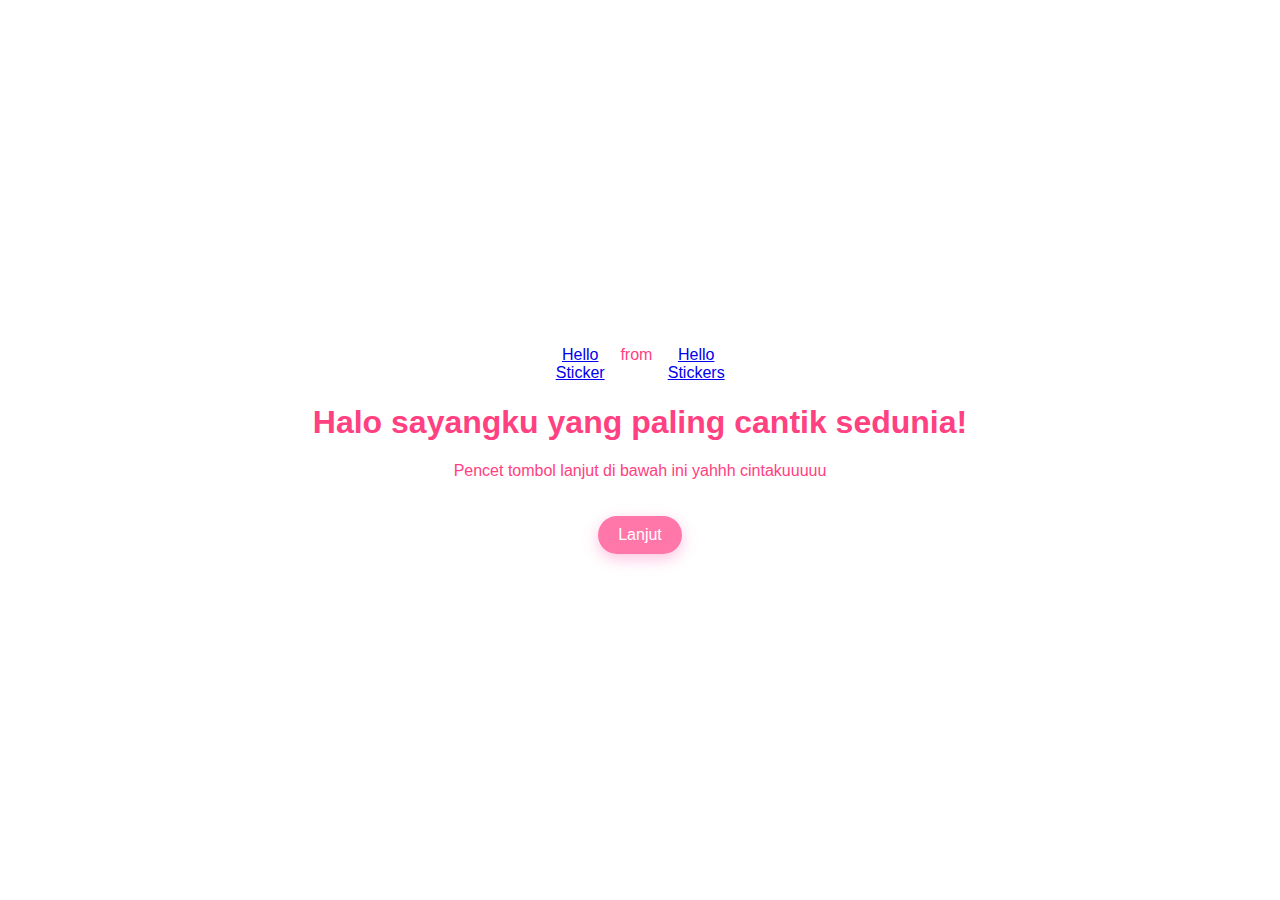
<file: index.html>
<!DOCTYPE html>
<html lang="en">
<head>
    <meta charset="UTF-8">
    <meta name="viewport" content="width=device-width, initial-scale=1.0">
    <title>Ulang Tahun</title>
    <link rel="stylesheet" href="style.css">
</head>
<body>
    <div class="container">
        <!-- Tambahkan kode Tenor GIF di sini -->
        <div class="tenor-gif-embed" data-postid="24408873" data-share-method="host" data-aspect-ratio="0.940625" data-width="50%">
            <a href="https://tenor.com/view/hello-gif-24408873">Hello Sticker</a> from 
            <a href="https://tenor.com/search/hello-stickers">Hello Stickers</a>
        </div>
        <script type="text/javascript" async src="https://tenor.com/embed.js"></script>

        <h1>Halo sayangku yang paling cantik sedunia!</h1>
        <p>Pencet tombol lanjut di bawah ini yahhh cintakuuuuu</p>
        <button onclick="window.location.href='ucapan.html'">Lanjut</button>
    </div>
</body>
</html>
</file>
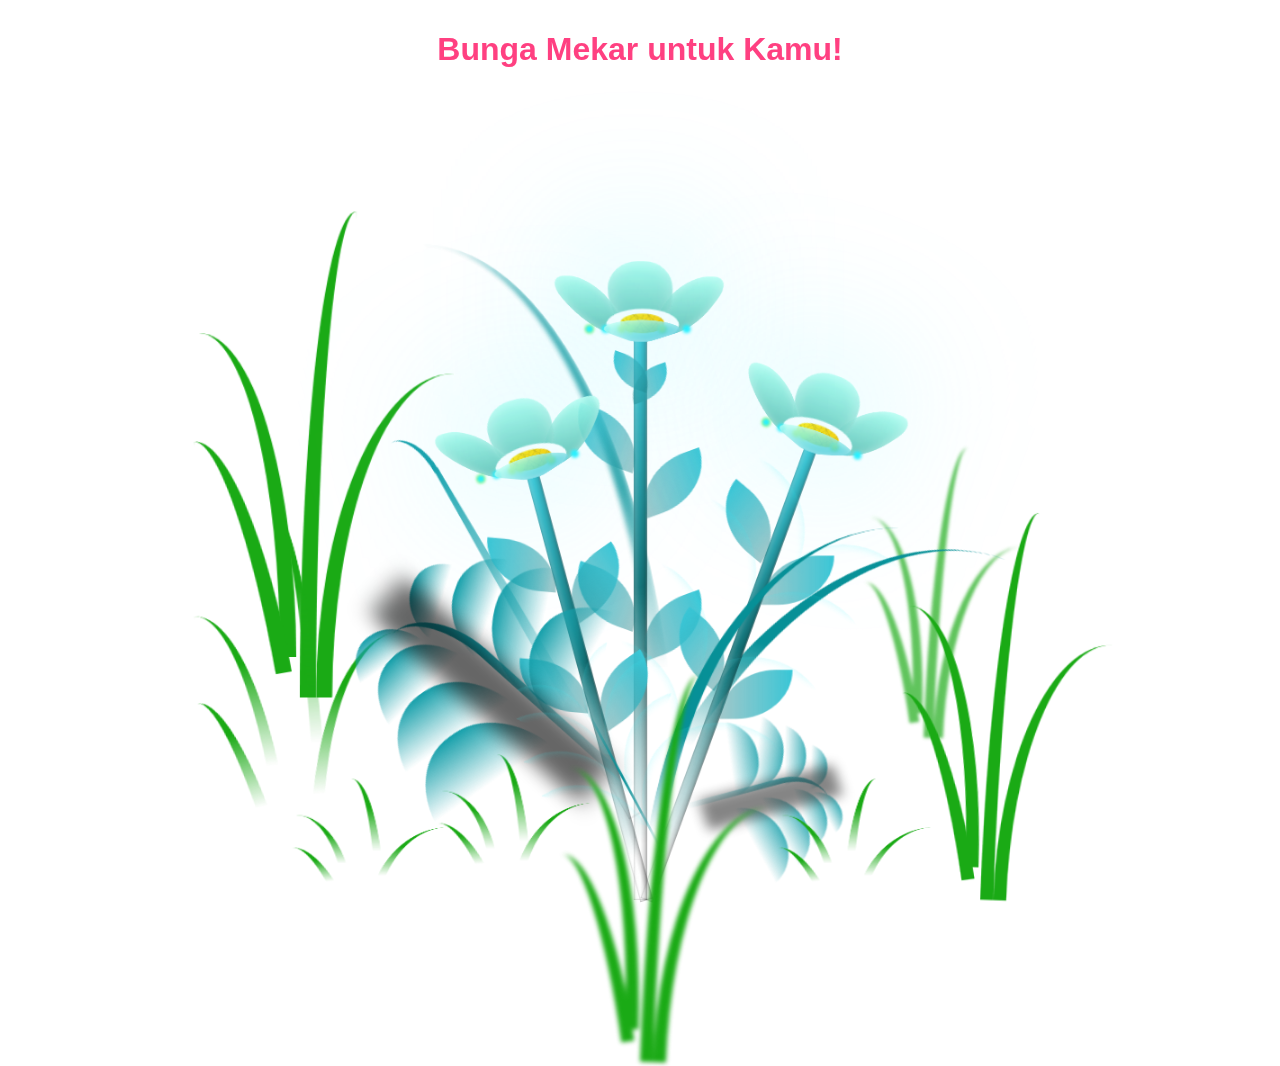
<file: bunga.html>
<!DOCTYPE html>
<html lang="en">
<head>
    <meta charset="UTF-8">
    <meta name="viewport" content="width=device-width, initial-scale=1.0">
    <title>Bunga Mekar</title>
    <link rel="stylesheet" href="style.css">
</head>
<body class="badan">
    <div class="flowers">
            <div class="flower flower--1">
              <div class="flower__leafs flower__leafs--1">
                <div class="flower__leaf flower__leaf--1"></div>
                <div class="flower__leaf flower__leaf--2"></div>
                <div class="flower__leaf flower__leaf--3"></div>
                <div class="flower__leaf flower__leaf--4"></div>
                <div class="flower__white-circle"></div>
        
                <div class="flower__light flower__light--1"></div>
                <div class="flower__light flower__light--2"></div>
                <div class="flower__light flower__light--3"></div>
                <div class="flower__light flower__light--4"></div>
                <div class="flower__light flower__light--5"></div>
                <div class="flower__light flower__light--6"></div>
                <div class="flower__light flower__light--7"></div>
                <div class="flower__light flower__light--8"></div>
        
              </div>
              <div class="flower__line">
                <div class="flower__line__leaf flower__line__leaf--1"></div>
                <div class="flower__line__leaf flower__line__leaf--2"></div>
                <div class="flower__line__leaf flower__line__leaf--3"></div>
                <div class="flower__line__leaf flower__line__leaf--4"></div>
                <div class="flower__line__leaf flower__line__leaf--5"></div>
                <div class="flower__line__leaf flower__line__leaf--6"></div>
              </div>
            </div>
        
            <div class="flower flower--2">
              <div class="flower__leafs flower__leafs--2">
                <div class="flower__leaf flower__leaf--1"></div>
                <div class="flower__leaf flower__leaf--2"></div>
                <div class="flower__leaf flower__leaf--3"></div>
                <div class="flower__leaf flower__leaf--4"></div>
                <div class="flower__white-circle"></div>
        
                <div class="flower__light flower__light--1"></div>
                <div class="flower__light flower__light--2"></div>
                <div class="flower__light flower__light--3"></div>
                <div class="flower__light flower__light--4"></div>
                <div class="flower__light flower__light--5"></div>
                <div class="flower__light flower__light--6"></div>
                <div class="flower__light flower__light--7"></div>
                <div class="flower__light flower__light--8"></div>
        
              </div>
              <div class="flower__line">
                <div class="flower__line__leaf flower__line__leaf--1"></div>
                <div class="flower__line__leaf flower__line__leaf--2"></div>
                <div class="flower__line__leaf flower__line__leaf--3"></div>
                <div class="flower__line__leaf flower__line__leaf--4"></div>
              </div>
            </div>
        
            <div class="flower flower--3">
              <div class="flower__leafs flower__leafs--3">
                <div class="flower__leaf flower__leaf--1"></div>
                <div class="flower__leaf flower__leaf--2"></div>
                <div class="flower__leaf flower__leaf--3"></div>
                <div class="flower__leaf flower__leaf--4"></div>
                <div class="flower__white-circle"></div>
        
                <div class="flower__light flower__light--1"></div>
                <div class="flower__light flower__light--2"></div>
                <div class="flower__light flower__light--3"></div>
                <div class="flower__light flower__light--4"></div>
                <div class="flower__light flower__light--5"></div>
                <div class="flower__light flower__light--6"></div>
                <div class="flower__light flower__light--7"></div>
                <div class="flower__light flower__light--8"></div>
        
              </div>
              <div class="flower__line">
                <div class="flower__line__leaf flower__line__leaf--1"></div>
                <div class="flower__line__leaf flower__line__leaf--2"></div>
                <div class="flower__line__leaf flower__line__leaf--3"></div>
                <div class="flower__line__leaf flower__line__leaf--4"></div>
              </div>
            </div>
        
            <div class="grow-ans" style="--d:1.2s">
              <div class="flower__g-long">
                <div class="flower__g-long__top"></div>
                <div class="flower__g-long__bottom"></div>
              </div>
            </div>
        
            <div class="growing-grass">
              <div class="flower__grass flower__grass--1">
                <div class="flower__grass--top"></div>
                <div class="flower__grass--bottom"></div>
                <div class="flower__grass__leaf flower__grass__leaf--1"></div>
                <div class="flower__grass__leaf flower__grass__leaf--2"></div>
                <div class="flower__grass__leaf flower__grass__leaf--3"></div>
                <div class="flower__grass__leaf flower__grass__leaf--4"></div>
                <div class="flower__grass__leaf flower__grass__leaf--5"></div>
                <div class="flower__grass__leaf flower__grass__leaf--6"></div>
                <div class="flower__grass__leaf flower__grass__leaf--7"></div>
                <div class="flower__grass__leaf flower__grass__leaf--8"></div>
                <div class="flower__grass__overlay"></div>
              </div>
            </div>
        
            <div class="growing-grass">
              <div class="flower__grass flower__grass--2">
                <div class="flower__grass--top"></div>
                <div class="flower__grass--bottom"></div>
                <div class="flower__grass__leaf flower__grass__leaf--1"></div>
                <div class="flower__grass__leaf flower__grass__leaf--2"></div>
                <div class="flower__grass__leaf flower__grass__leaf--3"></div>
                <div class="flower__grass__leaf flower__grass__leaf--4"></div>
                <div class="flower__grass__leaf flower__grass__leaf--5"></div>
                <div class="flower__grass__leaf flower__grass__leaf--6"></div>
                <div class="flower__grass__leaf flower__grass__leaf--7"></div>
                <div class="flower__grass__leaf flower__grass__leaf--8"></div>
                <div class="flower__grass__overlay"></div>
              </div>
            </div>
        
            <div class="grow-ans" style="--d:2.4s">
              <div class="flower__g-right flower__g-right--1">
                <div class="leaf"></div>
              </div>
            </div>
        
            <div class="grow-ans" style="--d:2.8s">
              <div class="flower__g-right flower__g-right--2">
                <div class="leaf"></div>
              </div>
            </div>
        
            <div class="grow-ans" style="--d:2.8s">
              <div class="flower__g-front">
                <div class="flower__g-front__leaf-wrapper flower__g-front__leaf-wrapper--1">
                  <div class="flower__g-front__leaf"></div>
                </div>
                <div class="flower__g-front__leaf-wrapper flower__g-front__leaf-wrapper--2">
                  <div class="flower__g-front__leaf"></div>
                </div>
                <div class="flower__g-front__leaf-wrapper flower__g-front__leaf-wrapper--3">
                  <div class="flower__g-front__leaf"></div>
                </div>
                <div class="flower__g-front__leaf-wrapper flower__g-front__leaf-wrapper--4">
                  <div class="flower__g-front__leaf"></div>
                </div>
                <div class="flower__g-front__leaf-wrapper flower__g-front__leaf-wrapper--5">
                  <div class="flower__g-front__leaf"></div>
                </div>
                <div class="flower__g-front__leaf-wrapper flower__g-front__leaf-wrapper--6">
                  <div class="flower__g-front__leaf"></div>
                </div>
                <div class="flower__g-front__leaf-wrapper flower__g-front__leaf-wrapper--7">
                  <div class="flower__g-front__leaf"></div>
                </div>
                <div class="flower__g-front__leaf-wrapper flower__g-front__leaf-wrapper--8">
                  <div class="flower__g-front__leaf"></div>
                </div>
                <div class="flower__g-front__line"></div>
              </div>
            </div>
        
            <div class="grow-ans" style="--d:3.2s">
              <div class="flower__g-fr">
                <div class="leaf"></div>
                <div class="flower__g-fr__leaf flower__g-fr__leaf--1"></div>
                <div class="flower__g-fr__leaf flower__g-fr__leaf--2"></div>
                <div class="flower__g-fr__leaf flower__g-fr__leaf--3"></div>
                <div class="flower__g-fr__leaf flower__g-fr__leaf--4"></div>
                <div class="flower__g-fr__leaf flower__g-fr__leaf--5"></div>
                <div class="flower__g-fr__leaf flower__g-fr__leaf--6"></div>
                <div class="flower__g-fr__leaf flower__g-fr__leaf--7"></div>
                <div class="flower__g-fr__leaf flower__g-fr__leaf--8"></div>
              </div>
            </div>
        
            <div class="long-g long-g--0">
              <div class="grow-ans" style="--d:3s">
                <div class="leaf leaf--0"></div>
              </div>
              <div class="grow-ans" style="--d:2.2s">
                <div class="leaf leaf--1"></div>
              </div>
              <div class="grow-ans" style="--d:3.4s">
                <div class="leaf leaf--2"></div>
              </div>
              <div class="grow-ans" style="--d:3.6s">
                <div class="leaf leaf--3"></div>
              </div>
            </div>
        
            <div class="long-g long-g--1">
              <div class="grow-ans" style="--d:3.6s">
                <div class="leaf leaf--0"></div>
              </div>
              <div class="grow-ans" style="--d:3.8s">
                <div class="leaf leaf--1"></div>
              </div>
              <div class="grow-ans" style="--d:4s">
                <div class="leaf leaf--2"></div>
              </div>
              <div class="grow-ans" style="--d:4.2s">
                <div class="leaf leaf--3"></div>
              </div>
            </div>
        
            <div class="long-g long-g--2">
              <div class="grow-ans" style="--d:4s">
                <div class="leaf leaf--0"></div>
              </div>
              <div class="grow-ans" style="--d:4.2s">
                <div class="leaf leaf--1"></div>
              </div>
              <div class="grow-ans" style="--d:4.4s">
                <div class="leaf leaf--2"></div>
              </div>
              <div class="grow-ans" style="--d:4.6s">
                <div class="leaf leaf--3"></div>
              </div>
            </div>
        
            <div class="long-g long-g--3">
              <div class="grow-ans" style="--d:4s">
                <div class="leaf leaf--0"></div>
              </div>
              <div class="grow-ans" style="--d:4.2s">
                <div class="leaf leaf--1"></div>
              </div>
              <div class="grow-ans" style="--d:3s">
                <div class="leaf leaf--2"></div>
              </div>
              <div class="grow-ans" style="--d:3.6s">
                <div class="leaf leaf--3"></div>
              </div>
            </div>
        
            <div class="long-g long-g--4">
              <div class="grow-ans" style="--d:4s">
                <div class="leaf leaf--0"></div>
              </div>
              <div class="grow-ans" style="--d:4.2s">
                <div class="leaf leaf--1"></div>
              </div>
              <div class="grow-ans" style="--d:3s">
                <div class="leaf leaf--2"></div>
              </div>
              <div class="grow-ans" style="--d:3.6s">
                <div class="leaf leaf--3"></div>
              </div>
            </div>
        
            <div class="long-g long-g--5">
              <div class="grow-ans" style="--d:4s">
                <div class="leaf leaf--0"></div>
              </div>
              <div class="grow-ans" style="--d:4.2s">
                <div class="leaf leaf--1"></div>
              </div>
              <div class="grow-ans" style="--d:3s">
                <div class="leaf leaf--2"></div>
              </div>
              <div class="grow-ans" style="--d:3.6s">
                <div class="leaf leaf--3"></div>
              </div>
            </div>
        
            <div class="long-g long-g--6">
              <div class="grow-ans" style="--d:4.2s">
                <div class="leaf leaf--0"></div>
              </div>
              <div class="grow-ans" style="--d:4.4s">
                <div class="leaf leaf--1"></div>
              </div>
              <div class="grow-ans" style="--d:4.6s">
                <div class="leaf leaf--2"></div>
              </div>
              <div class="grow-ans" style="--d:4.8s">
                <div class="leaf leaf--3"></div>
              </div>
            </div>
        
            <div class="long-g long-g--7">
              <div class="grow-ans" style="--d:3s">
                <div class="leaf leaf--0"></div>
              </div>
              <div class="grow-ans" style="--d:3.2s">
                <div class="leaf leaf--1"></div>
              </div>
              <div class="grow-ans" style="--d:3.5s">
                <div class="leaf leaf--2"></div>
              </div>
              <div class="grow-ans" style="--d:3.6s">
                <div class="leaf leaf--3"></div>
              </div>
            </div>
          </div>
    <div class="container">
        
        <h1 class="teks">Bunga Mekar untuk Kamu!</h1>
        <!-- <div class="photo-gallery">-->
            <!-- Ganti 'foto1.jpg', 'foto2.jpg', dst dengan path foto pacarmu -->
            <!-- <img src="foto1.jpg" alt="Foto 1"> -->
            <!-- <img src="foto2.jpg" alt="Foto 2"> -->
            <!-- <img src="foto3.jpg" alt="Foto 3"> -->
        <!-- </div> --> 
    </div>
</body>
</html>
</file>
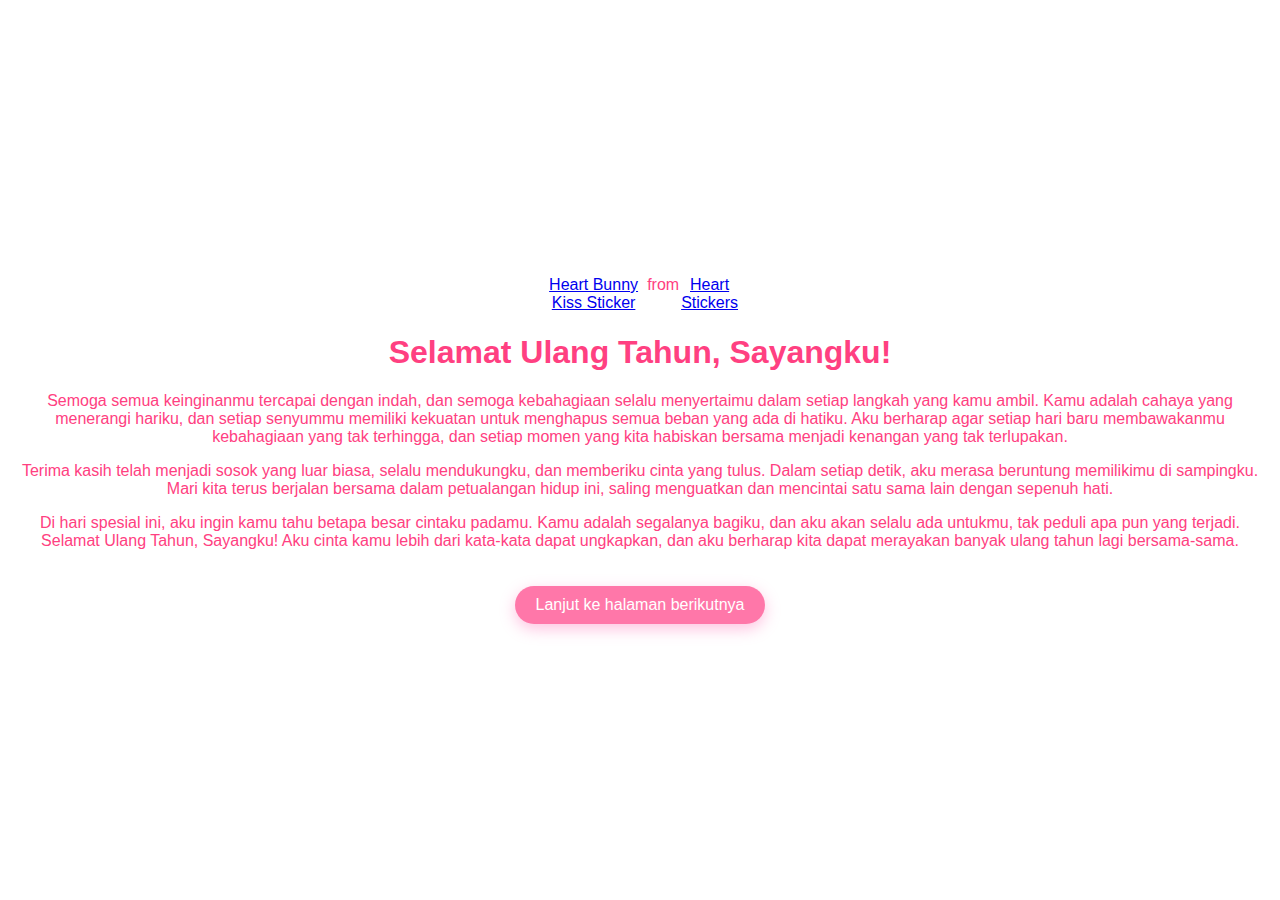
<file: ucapan.html>
<!DOCTYPE html>
<html lang="en">
<head>
    <meta charset="UTF-8">
    <meta name="viewport" content="width=device-width, initial-scale=1.0">
    <title>Selamat Ulang Tahun!</title>
    <link rel="stylesheet" href="style.css">
</head>
<body>
    <div class="container">
        <div class="tenor-gif-embed" data-postid="249533065661864018" data-share-method="host" data-aspect-ratio="1" data-width="50%"><a href="https://tenor.com/view/heart-bunny-kiss-bunny-kiss-i-love-you-gif-249533065661864018">Heart Bunny Kiss Sticker</a>from <a href="https://tenor.com/search/heart-stickers">Heart Stickers</a></div> <script type="text/javascript" async src="https://tenor.com/embed.js"></script>
        <h1>Selamat Ulang Tahun, Sayangku!</h1>
        <p>Semoga semua keinginanmu tercapai dengan indah, dan semoga kebahagiaan selalu menyertaimu dalam setiap langkah yang kamu ambil. Kamu adalah cahaya yang menerangi hariku, dan setiap senyummu memiliki kekuatan untuk menghapus semua beban yang ada di hatiku. Aku berharap agar setiap hari baru membawakanmu kebahagiaan yang tak terhingga, dan setiap momen yang kita habiskan bersama menjadi kenangan yang tak terlupakan.</p>
        <p>Terima kasih telah menjadi sosok yang luar biasa, selalu mendukungku, dan memberiku cinta yang tulus. Dalam setiap detik, aku merasa beruntung memilikimu di sampingku. Mari kita terus berjalan bersama dalam petualangan hidup ini, saling menguatkan dan mencintai satu sama lain dengan sepenuh hati.</p>
        <p>Di hari spesial ini, aku ingin kamu tahu betapa besar cintaku padamu. Kamu adalah segalanya bagiku, dan aku akan selalu ada untukmu, tak peduli apa pun yang terjadi. Selamat Ulang Tahun, Sayangku! Aku cinta kamu lebih dari kata-kata dapat ungkapkan, dan aku berharap kita dapat merayakan banyak ulang tahun lagi bersama-sama.</p>
        <button onclick="nextPage()">Lanjut ke halaman berikutnya</button>
    </div>
    <script>
        function nextPage() {
            window.location.href = 'bunga.html';
        }
    </script>
</body>
</html>
</file>
<file: style.css>
/* General Styling */
body, html {
    margin: 0;
    padding: 0;
    font-family: Arial, sans-serif;
    display: flex;
    justify-content: center;
    align-items: center;
    height: 100vh;
    background: color(#ffc1e3);
    animation: backgroundAnimation 5s infinite alternate;
}

.badan{
    margin: 0;
    padding: 0;
    font-family: Arial, sans-serif;
    display: flex;
    justify-content: center;
    align-items: center;
    height: 100vh;
    background: color(#000000);
    animation: backgroundAnimation 5s infinite alternate;
}


.teks {
    position: absolute;
  top: 10px; /* Atur sesuai keinginan */
  left: 50%;
  transform: translateX(-50%);
  z-index: 10;
  }

.tenor-gif-embed{
    display: flex;
    justify-content: center;
    margin: 0 auto;
    max-width: 200px;
}

.container {
    text-align: center;
    color: #ff4081;
    padding: 20px;
    background: rgba(255, 255, 255, 0.8);
    border-radius: 10px;
}

/* Background Animation */
@keyframes backgroundAnimation {
    0% {
        background: color(#ffc1e3);
    }
    100% {
        background: color(#ffc1e3);
    }
}

/* Button Styling */
button {
    padding: 10px 20px;
    margin-top: 20px;
    font-size: 16px;
    background-color: #ff77a9;
    color: #fff;
    border: none;
    cursor: pointer;
    border-radius: 25px;
    box-shadow: 0px 5px 15px rgba(255, 105, 180, 0.4);
    transition: transform 0.2s;
}

button:hover {
    background-color: #ff4081;
    transform: scale(1.05);
}

/* Animated Character */
.animated-character {
    width: 120px;
    height: 120px;
    background-color: #ff77a9;
    border-radius: 50%;
    margin: 20px auto;
    animation: bounce 2s infinite;
    box-shadow: 0px 0px 15px rgba(255, 105, 180, 0.6);
}

@keyframes bounce {
    0%, 100% {
        transform: translateY(0);
    }
    50% {
        transform: translateY(-20px);
    }
}

/* Flower Animation */
.flower-animation {
    width: 120px;
    height: 120px;
    background-color: #ff77a9;
    margin: 20px auto;
    border-radius: 50%;
    position: relative;
    animation: bloom 2s ease-in-out forwards;
    box-shadow: 0px 0px 15px rgba(255, 105, 180, 0.6);
}

@keyframes bloom {
    from {
        transform: scale(0.5);
    }
    to {
        transform: scale(1.5);
    }
}

/* Photo Gallery */
.photo-gallery {
    display: flex;
    justify-content: center;
    gap: 15px;
    margin-top: 20px;
    flex-wrap: wrap;
}

.photo-gallery img {
    width: 100px;
    height: 100px;
    border-radius: 50%;
    object-fit: cover;
    border: 3px solid #ff4081;
    transition: transform 0.3s, box-shadow 0.3s;
}

.photo-gallery img:hover {
    transform: scale(1.1);
    box-shadow: 0px 5px 15px rgba(255, 105, 180, 0.6);
}

/* Labubu Styling */
.labubu {
    position: relative;
    width: 120px;
    height: 140px;
    margin: 0 auto 20px;
    background-color: #f4a261; /* Warna wajah */
    border-radius: 50% 50% 45% 45%;
    box-shadow: 0px 0px 15px rgba(0, 0, 0, 0.15);
}

/* Wajah dan Mata */
.face {
    position: relative;
    top: 20px;
    text-align: center;
}

.eyes {
    position: relative;
    top: 20px;
}

.eye {
    width: 15px;
    height: 20px;
    background-color: #333;
    border-radius: 50%;
    position: absolute;
}

.eye.left {
    left: 25px;
}

.eye.right {
    right: 25px;
}

/* Mulut */
.mouth {
    position: relative;
    width: 40px;
    height: 15px;
    background-color: #d62828;
    border-radius: 50%;
    top: 35px;
    left: 50%;
    transform: translateX(-50%);
}

/* Telinga */
.ears {
    position: absolute;
    top: -10px;
    width: 100%;
    display: flex;
    justify-content: space-between;
}

.ear {
    width: 20px;
    height: 40px;
    background-color: #f4a261;
    border-radius: 50%;
    box-shadow: inset 2px 2px 4px rgba(0, 0, 0, 0.2);
}

.left-ear {
    transform: rotate(-20deg);
}

.right-ear {
    transform: rotate(20deg);
}

/* Tangan Melambai */
.arms {
    position: absolute;
    top: 80px;
    width: 100%;
    display: flex;
    justify-content: space-between;
}

.arm {
    width: 20px;
    height: 60px;
    background-color: #f4a261;
    border-radius: 20px;
    position: relative;
    transform-origin: top;
    
}

.arm.left-arm {
    margin-left: -10px;
    animation-delay: 0.2s;
    animation: wave 1s infinite;
}

.arm.right-arm {
    margin-right: -10px;
    animation-delay: 0.4s;
    
}

/* Animasi Melambai */
@keyframes wave {
    0%, 100% {
        transform: rotate(0deg);
    }
    50% {
        transform: rotate(180deg);
    }
}

/* Mulut Tersenyum */
.mouth {
    position: relative;
    width: 40px;
    height: 20px;
    background-color: #d62828;
    border-radius: 0 0 50% 50%; /* Membuat bentuk setengah lingkaran */
    top: 45px;
    left: 50%;
    transform: translateX(-50%);
    overflow: hidden;
}

/* Tambahan untuk gigi senyum */
.mouth::before {
    content: '';
    position: absolute;
    width: 30px;
    height: 10px;
    background-color: #fff; /* Warna putih untuk gigi */
    border-radius: 50%;
    top: 5px;
    left: 50%;
    transform: translateX(-50%);
}

.flowers {
    position: absolute;
    bottom: 0; 
    left: 50%; 
    transform: translateX(-50%);
    transform: scale(0.9);
}

.flower {
  position: absolute;
  bottom: 0; 
  left: 50%; 
  transform: translateX(-50%);
  transform-origin: bottom center;
  z-index: 10;
  --fl-speed: 0.8s;
}
.flower--1 {
  -webkit-animation: moving-flower-1 4s linear infinite;
          animation: moving-flower-1 4s linear infinite;
}
.flower--1 .flower__line {
  height: 70vmin;
  -webkit-animation-delay: 0.3s;
          animation-delay: 0.3s;
}
.flower--1 .flower__line__leaf--1 {
  -webkit-animation: blooming-leaf-right var(--fl-speed) 1.6s backwards;
          animation: blooming-leaf-right var(--fl-speed) 1.6s backwards;
}
.flower--1 .flower__line__leaf--2 {
  -webkit-animation: blooming-leaf-right var(--fl-speed) 1.4s backwards;
          animation: blooming-leaf-right var(--fl-speed) 1.4s backwards;
}
.flower--1 .flower__line__leaf--3 {
  -webkit-animation: blooming-leaf-left var(--fl-speed) 1.2s backwards;
          animation: blooming-leaf-left var(--fl-speed) 1.2s backwards;
}
.flower--1 .flower__line__leaf--4 {
  -webkit-animation: blooming-leaf-left var(--fl-speed) 1s backwards;
          animation: blooming-leaf-left var(--fl-speed) 1s backwards;
}
.flower--1 .flower__line__leaf--5 {
  -webkit-animation: blooming-leaf-right var(--fl-speed) 1.8s backwards;
          animation: blooming-leaf-right var(--fl-speed) 1.8s backwards;
}
.flower--1 .flower__line__leaf--6 {
  -webkit-animation: blooming-leaf-left var(--fl-speed) 2s backwards;
          animation: blooming-leaf-left var(--fl-speed) 2s backwards;
}
.flower--2 {
  left: 50%;
  transform: rotate(20deg);
  -webkit-animation: moving-flower-2 4s linear infinite;
          animation: moving-flower-2 4s linear infinite;
}
.flower--2 .flower__line {
  height: 60vmin;
  -webkit-animation-delay: 0.6s;
          animation-delay: 0.6s;
}
.flower--2 .flower__line__leaf--1 {
  -webkit-animation: blooming-leaf-right var(--fl-speed) 1.9s backwards;
          animation: blooming-leaf-right var(--fl-speed) 1.9s backwards;
}
.flower--2 .flower__line__leaf--2 {
  -webkit-animation: blooming-leaf-right var(--fl-speed) 1.7s backwards;
          animation: blooming-leaf-right var(--fl-speed) 1.7s backwards;
}
.flower--2 .flower__line__leaf--3 {
  -webkit-animation: blooming-leaf-left var(--fl-speed) 1.5s backwards;
          animation: blooming-leaf-left var(--fl-speed) 1.5s backwards;
}
.flower--2 .flower__line__leaf--4 {
  -webkit-animation: blooming-leaf-left var(--fl-speed) 1.3s backwards;
          animation: blooming-leaf-left var(--fl-speed) 1.3s backwards;
}
.flower--3 {
  left: 50%;
  transform: rotate(-15deg);
  -webkit-animation: moving-flower-3 4s linear infinite;
          animation: moving-flower-3 4s linear infinite;
}
.flower--3 .flower__line {
  -webkit-animation-delay: 0.9s;
          animation-delay: 0.9s;
}
.flower--3 .flower__line__leaf--1 {
  -webkit-animation: blooming-leaf-right var(--fl-speed) 2.5s backwards;
          animation: blooming-leaf-right var(--fl-speed) 2.5s backwards;
}
.flower--3 .flower__line__leaf--2 {
  -webkit-animation: blooming-leaf-right var(--fl-speed) 2.3s backwards;
          animation: blooming-leaf-right var(--fl-speed) 2.3s backwards;
}
.flower--3 .flower__line__leaf--3 {
  -webkit-animation: blooming-leaf-left var(--fl-speed) 2.1s backwards;
          animation: blooming-leaf-left var(--fl-speed) 2.1s backwards;
}
.flower--3 .flower__line__leaf--4 {
  -webkit-animation: blooming-leaf-left var(--fl-speed) 1.9s backwards;
          animation: blooming-leaf-left var(--fl-speed) 1.9s backwards;
}
.flower__leafs {
  position: relative;
  -webkit-animation: blooming-flower 2s backwards;
          animation: blooming-flower 2s backwards;
}
.flower__leafs--1 {
  -webkit-animation-delay: 1.1s;
          animation-delay: 1.1s;
}
.flower__leafs--2 {
  -webkit-animation-delay: 1.4s;
          animation-delay: 1.4s;
}
.flower__leafs--3 {
  -webkit-animation-delay: 1.7s;
          animation-delay: 1.7s;
}
.flower__leafs::after {
  content: "";
  position: absolute;
  left: 0;
  top: 0;
  transform: translate(-50%, -100%);
  width: 8vmin;
  height: 8vmin;
  background-color: #6bf0ff;
  filter: blur(10vmin);
}
.flower__leaf {
  position: absolute;
  bottom: 0;
  left: 50%;
  width: 8vmin;
  height: 11vmin;
  border-radius: 51% 49% 47% 53%/44% 45% 55% 69%;
  background-color: #a7ffee;
  background-image: linear-gradient(to top, #54b8aa, #a7ffee);
  transform-origin: bottom center;
  opacity: 0.9;
  box-shadow: inset 0 0 2vmin rgba(255, 255, 255, 0.5);
}
.flower__leaf--1 {
  transform: translate(-10%, 1%) rotateY(40deg) rotateX(-50deg);
}
.flower__leaf--2 {
  transform: translate(-50%, -4%) rotateX(40deg);
}
.flower__leaf--3 {
  transform: translate(-90%, 0%) rotateY(45deg) rotateX(50deg);
}
.flower__leaf--4 {
  width: 8vmin;
  height: 8vmin;
  transform-origin: bottom left;
  border-radius: 4vmin 10vmin 4vmin 4vmin;
  transform: translate(0%, 18%) rotateX(70deg) rotate(-43deg);
  background-image: linear-gradient(to top, #39c6d6, #a7ffee);
  z-index: 1;
  opacity: 0.8;
}
.flower__white-circle {
  position: absolute;
  left: -3.5vmin;
  top: -3vmin;
  width: 9vmin;
  height: 4vmin;
  border-radius: 50%;
  background-color: #fff;
}
.flower__white-circle::after {
  content: "";
  position: absolute;
  left: 50%;
  top: 45%;
  transform: translate(-50%, -50%);
  width: 60%;
  height: 60%;
  border-radius: inherit;
  background-image: repeating-linear-gradient(135deg, rgba(0, 0, 0, 0.03) 0px, rgba(0, 0, 0, 0.03) 1px, transparent 1px, transparent 12px), repeating-linear-gradient(45deg, rgba(0, 0, 0, 0.03) 0px, rgba(0, 0, 0, 0.03) 1px, transparent 1px, transparent 12px), repeating-linear-gradient(67.5deg, rgba(0, 0, 0, 0.03) 0px, rgba(0, 0, 0, 0.03) 1px, transparent 1px, transparent 12px), repeating-linear-gradient(135deg, rgba(0, 0, 0, 0.03) 0px, rgba(0, 0, 0, 0.03) 1px, transparent 1px, transparent 12px), repeating-linear-gradient(45deg, rgba(0, 0, 0, 0.03) 0px, rgba(0, 0, 0, 0.03) 1px, transparent 1px, transparent 12px), repeating-linear-gradient(112.5deg, rgba(0, 0, 0, 0.03) 0px, rgba(0, 0, 0, 0.03) 1px, transparent 1px, transparent 12px), repeating-linear-gradient(112.5deg, rgba(0, 0, 0, 0.03) 0px, rgba(0, 0, 0, 0.03) 1px, transparent 1px, transparent 12px), repeating-linear-gradient(45deg, rgba(0, 0, 0, 0.03) 0px, rgba(0, 0, 0, 0.03) 1px, transparent 1px, transparent 12px), repeating-linear-gradient(22.5deg, rgba(0, 0, 0, 0.03) 0px, rgba(0, 0, 0, 0.03) 1px, transparent 1px, transparent 12px), repeating-linear-gradient(45deg, rgba(0, 0, 0, 0.03) 0px, rgba(0, 0, 0, 0.03) 1px, transparent 1px, transparent 12px), repeating-linear-gradient(22.5deg, rgba(0, 0, 0, 0.03) 0px, rgba(0, 0, 0, 0.03) 1px, transparent 1px, transparent 12px), repeating-linear-gradient(135deg, rgba(0, 0, 0, 0.03) 0px, rgba(0, 0, 0, 0.03) 1px, transparent 1px, transparent 12px), repeating-linear-gradient(157.5deg, rgba(0, 0, 0, 0.03) 0px, rgba(0, 0, 0, 0.03) 1px, transparent 1px, transparent 12px), repeating-linear-gradient(67.5deg, rgba(0, 0, 0, 0.03) 0px, rgba(0, 0, 0, 0.03) 1px, transparent 1px, transparent 12px), repeating-linear-gradient(67.5deg, rgba(0, 0, 0, 0.03) 0px, rgba(0, 0, 0, 0.03) 1px, transparent 1px, transparent 12px), linear-gradient(90deg, rgb(255, 235, 18), rgb(255, 206, 0));
}
.flower__line {
  height: 55vmin;
  width: 1.5vmin;
  background-image: linear-gradient(to left, rgba(0, 0, 0, 0.2), transparent, rgba(255, 255, 255, 0.2)), linear-gradient(to top, transparent 10%, #14757a, #39c6d6);
  box-shadow: inset 0 0 2px rgba(0, 0, 0, 0.5);
  -webkit-animation: grow-flower-tree 4s backwards;
          animation: grow-flower-tree 4s backwards;
}
.flower__line__leaf {
  --w: 7vmin;
  --h: calc(var(--w) + 2vmin);
  position: absolute;
  top: 20%;
  left: 90%;
  width: var(--w);
  height: var(--h);
  border-top-right-radius: var(--h);
  border-bottom-left-radius: var(--h);
  background-image: linear-gradient(to top, rgba(20, 117, 122, 0.4), #39c6d6);
}
.flower__line__leaf--1 {
  transform: rotate(70deg) rotateY(30deg);
}
.flower__line__leaf--2 {
  top: 45%;
  transform: rotate(70deg) rotateY(30deg);
}
.flower__line__leaf--3, .flower__line__leaf--4, .flower__line__leaf--6 {
  border-top-right-radius: 0;
  border-bottom-left-radius: 0;
  border-top-left-radius: var(--h);
  border-bottom-right-radius: var(--h);
  left: -460%;
  top: 12%;
  transform: rotate(-70deg) rotateY(30deg);
}
.flower__line__leaf--4 {
  top: 40%;
}
.flower__line__leaf--5 {
  top: 0;
  transform-origin: left;
  transform: rotate(70deg) rotateY(30deg) scale(0.6);
}
.flower__line__leaf--6 {
  top: -2%;
  left: -450%;
  transform-origin: right;
  transform: rotate(-70deg) rotateY(30deg) scale(0.6);
}
.flower__light {
  position: absolute;
  bottom: 0vmin;
  width: 1vmin;
  height: 1vmin;
  background-color: rgb(255, 251, 0);
  border-radius: 50%;
  filter: blur(0.2vmin);
  -webkit-animation: light-ans 4s linear infinite backwards;
          animation: light-ans 4s linear infinite backwards;
}
.flower__light:nth-child(odd) {
  background-color: #23f0ff;
}
.flower__light--1 {
  left: -2vmin;
  -webkit-animation-delay: 1s;
          animation-delay: 1s;
}
.flower__light--2 {
  left: 3vmin;
  -webkit-animation-delay: 0.5s;
          animation-delay: 0.5s;
}
.flower__light--3 {
  left: -6vmin;
  -webkit-animation-delay: 0.3s;
          animation-delay: 0.3s;
}
.flower__light--4 {
  left: 6vmin;
  -webkit-animation-delay: 0.9s;
          animation-delay: 0.9s;
}
.flower__light--5 {
  left: -1vmin;
  -webkit-animation-delay: 1.5s;
          animation-delay: 1.5s;
}
.flower__light--6 {
  left: -4vmin;
  -webkit-animation-delay: 3s;
          animation-delay: 3s;
}
.flower__light--7 {
  left: 3vmin;
  -webkit-animation-delay: 2s;
          animation-delay: 2s;
}
.flower__light--8 {
  left: -6vmin;
  -webkit-animation-delay: 3.5s;
          animation-delay: 3.5s;
}
.flower__grass {
  --c: #159faa;
  --line-w: 1.5vmin;
  position: absolute;
  bottom: 12vmin;
  left: -7vmin;
  display: flex;
  flex-direction: column;
  align-items: flex-end;
  z-index: 20;
  transform-origin: bottom center;
  transform: rotate(-48deg) rotateY(40deg);
}
.flower__grass--1 {
  -webkit-animation: moving-grass 2s linear infinite;
          animation: moving-grass 2s linear infinite;
}
.flower__grass--2 {
  left: 2vmin;
  bottom: 10vmin;
  transform: scale(0.5) rotate(75deg) rotateX(10deg) rotateY(-200deg);
  opacity: 0.8;
  z-index: 0;
  -webkit-animation: moving-grass--2 1.5s linear infinite;
          animation: moving-grass--2 1.5s linear infinite;
}
.flower__grass--top {
  width: 7vmin;
  height: 10vmin;
  border-top-right-radius: 100%;
  border-right: var(--line-w) solid var(--c);
  transform-origin: bottom center;
  transform: rotate(-2deg);
}
.flower__grass--bottom {
  margin-top: -2px;
  width: var(--line-w);
  height: 25vmin;
  background-image: linear-gradient(to top, transparent, var(--c));
}
.flower__grass__leaf {
  --size: 10vmin;
  position: absolute;
  width: calc(var(--size) * 2.1);
  height: var(--size);
  border-top-left-radius: var(--size);
  border-top-right-radius: var(--size);
  background-image: linear-gradient(to top, transparent, transparent 30%, var(--c));
  z-index: 100;
}
.flower__grass__leaf--1 {
  top: -6%;
  left: 30%;
  --size: 6vmin;
  transform: rotate(-20deg);
  -webkit-animation: growing-grass-ans--1 2s 2.6s backwards;
          animation: growing-grass-ans--1 2s 2.6s backwards;
}
@-webkit-keyframes growing-grass-ans--1 {
  0% {
    transform-origin: bottom left;
    transform: rotate(-20deg) scale(0);
  }
}
@keyframes growing-grass-ans--1 {
  0% {
    transform-origin: bottom left;
    transform: rotate(-20deg) scale(0);
  }
}
.flower__grass__leaf--2 {
  top: -5%;
  left: -110%;
  --size: 6vmin;
  transform: rotate(10deg);
  -webkit-animation: growing-grass-ans--2 2s 2.4s linear backwards;
          animation: growing-grass-ans--2 2s 2.4s linear backwards;
}
@-webkit-keyframes growing-grass-ans--2 {
  0% {
    transform-origin: bottom right;
    transform: rotate(10deg) scale(0);
  }
}
@keyframes growing-grass-ans--2 {
  0% {
    transform-origin: bottom right;
    transform: rotate(10deg) scale(0);
  }
}
.flower__grass__leaf--3 {
  top: 5%;
  left: 60%;
  --size: 8vmin;
  transform: rotate(-18deg) rotateX(-20deg);
  -webkit-animation: growing-grass-ans--3 2s 2.2s linear backwards;
          animation: growing-grass-ans--3 2s 2.2s linear backwards;
}
@-webkit-keyframes growing-grass-ans--3 {
  0% {
    transform-origin: bottom left;
    transform: rotate(-18deg) rotateX(-20deg) scale(0);
  }
}
@keyframes growing-grass-ans--3 {
  0% {
    transform-origin: bottom left;
    transform: rotate(-18deg) rotateX(-20deg) scale(0);
  }
}
.flower__grass__leaf--4 {
  top: 6%;
  left: -135%;
  --size: 8vmin;
  transform: rotate(2deg);
  -webkit-animation: growing-grass-ans--4 2s 2s linear backwards;
          animation: growing-grass-ans--4 2s 2s linear backwards;
}
@-webkit-keyframes growing-grass-ans--4 {
  0% {
    transform-origin: bottom right;
    transform: rotate(2deg) scale(0);
  }
}
@keyframes growing-grass-ans--4 {
  0% {
    transform-origin: bottom right;
    transform: rotate(2deg) scale(0);
  }
}
.flower__grass__leaf--5 {
  top: 20%;
  left: 60%;
  --size: 10vmin;
  transform: rotate(-24deg) rotateX(-20deg);
  -webkit-animation: growing-grass-ans--5 2s 1.8s linear backwards;
          animation: growing-grass-ans--5 2s 1.8s linear backwards;
}
@-webkit-keyframes growing-grass-ans--5 {
  0% {
    transform-origin: bottom left;
    transform: rotate(-24deg) rotateX(-20deg) scale(0);
  }
}
@keyframes growing-grass-ans--5 {
  0% {
    transform-origin: bottom left;
    transform: rotate(-24deg) rotateX(-20deg) scale(0);
  }
}
.flower__grass__leaf--6 {
  top: 22%;
  left: -180%;
  --size: 10vmin;
  transform: rotate(10deg);
  -webkit-animation: growing-grass-ans--6 2s 1.6s linear backwards;
          animation: growing-grass-ans--6 2s 1.6s linear backwards;
}
@-webkit-keyframes growing-grass-ans--6 {
  0% {
    transform-origin: bottom right;
    transform: rotate(10deg) scale(0);
  }
}
@keyframes growing-grass-ans--6 {
  0% {
    transform-origin: bottom right;
    transform: rotate(10deg) scale(0);
  }
}
.flower__grass__leaf--7 {
  top: 39%;
  left: 70%;
  --size: 10vmin;
  transform: rotate(-10deg);
  -webkit-animation: growing-grass-ans--7 2s 1.4s linear backwards;
          animation: growing-grass-ans--7 2s 1.4s linear backwards;
}
@-webkit-keyframes growing-grass-ans--7 {
  0% {
    transform-origin: bottom left;
    transform: rotate(-10deg) scale(0);
  }
}
@keyframes growing-grass-ans--7 {
  0% {
    transform-origin: bottom left;
    transform: rotate(-10deg) scale(0);
  }
}
.flower__grass__leaf--8 {
  top: 40%;
  left: -215%;
  --size: 11vmin;
  transform: rotate(10deg);
  -webkit-animation: growing-grass-ans--8 2s 1.2s linear backwards;
          animation: growing-grass-ans--8 2s 1.2s linear backwards;
}
@-webkit-keyframes growing-grass-ans--8 {
  0% {
    transform-origin: bottom right;
    transform: rotate(10deg) scale(0);
  }
}
@keyframes growing-grass-ans--8 {
  0% {
    transform-origin: bottom right;
    transform: rotate(10deg) scale(0);
  }
}
.flower__grass__overlay {
  position: absolute;
  top: -10%;
  right: 0%;
  width: 100%;
  height: 100%;
  background-color: rgba(0, 0, 0, 0.6);
  filter: blur(1.5vmin);
  z-index: 100;
}
.flower__g-long {
  --w: 2vmin;
  --h: 6vmin;
  --c: #159faa;
  position: absolute;
  bottom: 10vmin;
  left: -3vmin;
  transform-origin: bottom center;
  transform: rotate(-30deg) rotateY(-20deg);
  display: flex;
  flex-direction: column;
  align-items: flex-end;
  -webkit-animation: flower-g-long-ans 3s linear infinite;
          animation: flower-g-long-ans 3s linear infinite;
}
@-webkit-keyframes flower-g-long-ans {
  0%, 100% {
    transform: rotate(-30deg) rotateY(-20deg);
  }
  50% {
    transform: rotate(-32deg) rotateY(-20deg);
  }
}
@keyframes flower-g-long-ans {
  0%, 100% {
    transform: rotate(-30deg) rotateY(-20deg);
  }
  50% {
    transform: rotate(-32deg) rotateY(-20deg);
  }
}
.flower__g-long__top {
  top: calc(var(--h) * -1);
  width: calc(var(--w) + 1vmin);
  height: var(--h);
  border-top-right-radius: 100%;
  border-right: 0.7vmin solid var(--c);
  transform: translate(-0.7vmin, 1vmin);
}
.flower__g-long__bottom {
  width: var(--w);
  height: 50vmin;
  transform-origin: bottom center;
  background-image: linear-gradient(to top, transparent 30%, var(--c));
  box-shadow: inset 0 0 2px rgba(0, 0, 0, 0.5);
  -webkit-clip-path: polygon(35% 0, 65% 1%, 100% 100%, 0% 100%);
          clip-path: polygon(35% 0, 65% 1%, 100% 100%, 0% 100%);
}
.flower__g-right {
  position: absolute;
  bottom: 6vmin;
  left: -2vmin;
  transform-origin: bottom left;
  transform: rotate(20deg);
}
.flower__g-right .leaf {
  width: 30vmin;
  height: 50vmin;
  border-top-left-radius: 100%;
  border-left: 2vmin solid #079097;
  background-image: linear-gradient(to bottom, transparent, var(--dark-color) 60%);
  -webkit-mask-image: linear-gradient(to top, transparent 30%, #079097 60%);
}
.flower__g-right--1 {
  -webkit-animation: flower-g-right-ans 2.5s linear infinite;
          animation: flower-g-right-ans 2.5s linear infinite;
}
.flower__g-right--2 {
  left: 5vmin;
  transform: rotateY(-180deg);
  -webkit-animation: flower-g-right-ans--2 3s linear infinite;
          animation: flower-g-right-ans--2 3s linear infinite;
}
.flower__g-right--2 .leaf {
  height: 75vmin;
  filter: blur(0.3vmin);
  opacity: 0.8;
}
@-webkit-keyframes flower-g-right-ans {
  0%, 100% {
    transform: rotate(20deg);
  }
  50% {
    transform: rotate(24deg) rotateX(-20deg);
  }
}
@keyframes flower-g-right-ans {
  0%, 100% {
    transform: rotate(20deg);
  }
  50% {
    transform: rotate(24deg) rotateX(-20deg);
  }
}
@-webkit-keyframes flower-g-right-ans--2 {
  0%, 100% {
    transform: rotateY(-180deg) rotate(0deg) rotateX(-20deg);
  }
  50% {
    transform: rotateY(-180deg) rotate(6deg) rotateX(-20deg);
  }
}
@keyframes flower-g-right-ans--2 {
  0%, 100% {
    transform: rotateY(-180deg) rotate(0deg) rotateX(-20deg);
  }
  50% {
    transform: rotateY(-180deg) rotate(6deg) rotateX(-20deg);
  }
}
.flower__g-front {
  position: absolute;
  bottom: 6vmin;
  left: 2.5vmin;
  z-index: 100;
  transform-origin: bottom center;
  transform: rotate(-28deg) rotateY(30deg) scale(1.04);
  -webkit-animation: flower__g-front-ans 2s linear infinite;
          animation: flower__g-front-ans 2s linear infinite;
}
@-webkit-keyframes flower__g-front-ans {
  0%, 100% {
    transform: rotate(-28deg) rotateY(30deg) scale(1.04);
  }
  50% {
    transform: rotate(-35deg) rotateY(40deg) scale(1.04);
  }
}
@keyframes flower__g-front-ans {
  0%, 100% {
    transform: rotate(-28deg) rotateY(30deg) scale(1.04);
  }
  50% {
    transform: rotate(-35deg) rotateY(40deg) scale(1.04);
  }
}
.flower__g-front__line {
  width: 0.3vmin;
  height: 20vmin;
  background-image: linear-gradient(to top, transparent, #079097, transparent 100%);
  position: relative;
}
.flower__g-front__leaf-wrapper {
  position: absolute;
  top: 0;
  left: 0;
  transform-origin: bottom left;
  transform: rotate(10deg);
}
.flower__g-front__leaf-wrapper:nth-child(even) {
  left: 0vmin;
  transform: rotateY(-180deg) rotate(5deg);
  -webkit-animation: flower__g-front__leaf-left-ans 1s ease-in backwards;
          animation: flower__g-front__leaf-left-ans 1s ease-in backwards;
}
.flower__g-front__leaf-wrapper:nth-child(odd) {
  -webkit-animation: flower__g-front__leaf-ans 1s ease-in backwards;
          animation: flower__g-front__leaf-ans 1s ease-in backwards;
}
.flower__g-front__leaf-wrapper--1 {
  top: -8vmin;
  transform: scale(0.7);
  -webkit-animation: flower__g-front__leaf-ans 1s 5.5s ease-in backwards !important;
          animation: flower__g-front__leaf-ans 1s 5.5s ease-in backwards !important;
}
.flower__g-front__leaf-wrapper--2 {
  top: -8vmin;
  transform: rotateY(-180deg) scale(0.7) !important;
  -webkit-animation: flower__g-front__leaf-left-ans-2 1s 4.6s ease-in backwards !important;
          animation: flower__g-front__leaf-left-ans-2 1s 4.6s ease-in backwards !important;
}
.flower__g-front__leaf-wrapper--3 {
  top: -3vmin;
  -webkit-animation: flower__g-front__leaf-ans 1s 4.6s ease-in backwards;
          animation: flower__g-front__leaf-ans 1s 4.6s ease-in backwards;
}
.flower__g-front__leaf-wrapper--4 {
  top: -3vmin;
  transform: rotateY(-180deg) scale(0.9) !important;
  -webkit-animation: flower__g-front__leaf-left-ans-2 1s 4.6s ease-in backwards !important;
          animation: flower__g-front__leaf-left-ans-2 1s 4.6s ease-in backwards !important;
}
@-webkit-keyframes flower__g-front__leaf-left-ans-2 {
  0% {
    transform: rotateY(-180deg) scale(0);
  }
}
@keyframes flower__g-front__leaf-left-ans-2 {
  0% {
    transform: rotateY(-180deg) scale(0);
  }
}
.flower__g-front__leaf-wrapper--5, .flower__g-front__leaf-wrapper--6 {
  top: 2vmin;
}
.flower__g-front__leaf-wrapper--7, .flower__g-front__leaf-wrapper--8 {
  top: 6.5vmin;
}
.flower__g-front__leaf-wrapper--2 {
  -webkit-animation-delay: 5.2s !important;
          animation-delay: 5.2s !important;
}
.flower__g-front__leaf-wrapper--3 {
  -webkit-animation-delay: 4.9s !important;
          animation-delay: 4.9s !important;
}
.flower__g-front__leaf-wrapper--5 {
  -webkit-animation-delay: 4.3s !important;
          animation-delay: 4.3s !important;
}
.flower__g-front__leaf-wrapper--6 {
  -webkit-animation-delay: 4.1s !important;
          animation-delay: 4.1s !important;
}
.flower__g-front__leaf-wrapper--7 {
  -webkit-animation-delay: 3.8s !important;
          animation-delay: 3.8s !important;
}
.flower__g-front__leaf-wrapper--8 {
  -webkit-animation-delay: 3.5s !important;
          animation-delay: 3.5s !important;
}
@-webkit-keyframes flower__g-front__leaf-ans {
  0% {
    transform: rotate(10deg) scale(0);
  }
}
@keyframes flower__g-front__leaf-ans {
  0% {
    transform: rotate(10deg) scale(0);
  }
}
@-webkit-keyframes flower__g-front__leaf-left-ans {
  0% {
    transform: rotateY(-180deg) rotate(5deg) scale(0);
  }
}
@keyframes flower__g-front__leaf-left-ans {
  0% {
    transform: rotateY(-180deg) rotate(5deg) scale(0);
  }
}
.flower__g-front__leaf {
  width: 10vmin;
  height: 10vmin;
  border-radius: 100% 0% 0% 100%/100% 100% 0% 0%;
  box-shadow: inset 0 2px 1vmin hsla(184deg, 97%, 58%, 0.2);
  background-image: linear-gradient(to bottom left, transparent, var(--dark-color)), linear-gradient(to bottom right, #159faa 50%, transparent 50%, transparent);
  -webkit-mask-image: linear-gradient(to bottom right, #159faa 50%, transparent 50%, transparent);
  mask-image: linear-gradient(to bottom right, #159faa 50%, transparent 50%, transparent);
}
.flower__g-fr {
  position: absolute;
  bottom: -4vmin;
  left: vmin;
  transform-origin: bottom left;
  z-index: 10;
  -webkit-animation: flower__g-fr-ans 2s linear infinite;
          animation: flower__g-fr-ans 2s linear infinite;
}
@-webkit-keyframes flower__g-fr-ans {
  0%, 100% {
    transform: rotate(2deg);
  }
  50% {
    transform: rotate(4deg);
  }
}
@keyframes flower__g-fr-ans {
  0%, 100% {
    transform: rotate(2deg);
  }
  50% {
    transform: rotate(4deg);
  }
}
.flower__g-fr .leaf {
  width: 30vmin;
  height: 50vmin;
  border-top-left-radius: 100%;
  border-left: 2vmin solid #079097;
  -webkit-mask-image: linear-gradient(to top, transparent 25%, #079097 50%);
  position: relative;
  z-index: 1;
}
.flower__g-fr__leaf {
  position: absolute;
  top: 0;
  left: 0;
  width: 10vmin;
  height: 10vmin;
  border-radius: 100% 0% 0% 100%/100% 100% 0% 0%;
  box-shadow: inset 0 2px 1vmin hsla(184deg, 97%, 58%, 0.2);
  background-image: linear-gradient(to bottom left, transparent, var(--dark-color) 98%), linear-gradient(to bottom right, #23f0ff 45%, transparent 50%, transparent);
  -webkit-mask-image: linear-gradient(135deg, #159faa 40%, transparent 50%, transparent);
}
.flower__g-fr__leaf--1 {
  left: 20vmin;
  transform: rotate(45deg);
  -webkit-animation: flower__g-fr-leaft-ans-1 0.5s 5.2s linear backwards;
          animation: flower__g-fr-leaft-ans-1 0.5s 5.2s linear backwards;
}
@-webkit-keyframes flower__g-fr-leaft-ans-1 {
  0% {
    transform-origin: left;
    transform: rotate(45deg) scale(0);
  }
}
@keyframes flower__g-fr-leaft-ans-1 {
  0% {
    transform-origin: left;
    transform: rotate(45deg) scale(0);
  }
}
.flower__g-fr__leaf--2 {
  left: 12vmin;
  top: -7vmin;
  transform: rotate(25deg) rotateY(-180deg);
  -webkit-animation: flower__g-fr-leaft-ans-6 0.5s 5s linear backwards;
          animation: flower__g-fr-leaft-ans-6 0.5s 5s linear backwards;
}
.flower__g-fr__leaf--3 {
  left: 15vmin;
  top: 6vmin;
  transform: rotate(55deg);
  -webkit-animation: flower__g-fr-leaft-ans-5 0.5s 4.8s linear backwards;
          animation: flower__g-fr-leaft-ans-5 0.5s 4.8s linear backwards;
}
.flower__g-fr__leaf--4 {
  left: 6vmin;
  top: -2vmin;
  transform: rotate(25deg) rotateY(-180deg);
  -webkit-animation: flower__g-fr-leaft-ans-6 0.5s 4.6s linear backwards;
          animation: flower__g-fr-leaft-ans-6 0.5s 4.6s linear backwards;
}
.flower__g-fr__leaf--5 {
  left: 10vmin;
  top: 14vmin;
  transform: rotate(55deg);
  -webkit-animation: flower__g-fr-leaft-ans-5 0.5s 4.4s linear backwards;
          animation: flower__g-fr-leaft-ans-5 0.5s 4.4s linear backwards;
}
@-webkit-keyframes flower__g-fr-leaft-ans-5 {
  0% {
    transform-origin: left;
    transform: rotate(55deg) scale(0);
  }
}
@keyframes flower__g-fr-leaft-ans-5 {
  0% {
    transform-origin: left;
    transform: rotate(55deg) scale(0);
  }
}
.flower__g-fr__leaf--6 {
  left: 0vmin;
  top: 6vmin;
  transform: rotate(25deg) rotateY(-180deg);
  -webkit-animation: flower__g-fr-leaft-ans-6 0.5s 4.2s linear backwards;
          animation: flower__g-fr-leaft-ans-6 0.5s 4.2s linear backwards;
}
@-webkit-keyframes flower__g-fr-leaft-ans-6 {
  0% {
    transform-origin: right;
    transform: rotate(25deg) rotateY(-180deg) scale(0);
  }
}
@keyframes flower__g-fr-leaft-ans-6 {
  0% {
    transform-origin: right;
    transform: rotate(25deg) rotateY(-180deg) scale(0);
  }
}
.flower__g-fr__leaf--7 {
  left: 5vmin;
  top: 22vmin;
  transform: rotate(45deg);
  -webkit-animation: flower__g-fr-leaft-ans-7 0.5s 4s linear backwards;
          animation: flower__g-fr-leaft-ans-7 0.5s 4s linear backwards;
}
@-webkit-keyframes flower__g-fr-leaft-ans-7 {
  0% {
    transform-origin: left;
    transform: rotate(45deg) scale(0);
  }
}
@keyframes flower__g-fr-leaft-ans-7 {
  0% {
    transform-origin: left;
    transform: rotate(45deg) scale(0);
  }
}
.flower__g-fr__leaf--8 {
  left: -4vmin;
  top: 15vmin;
  transform: rotate(15deg) rotateY(-180deg);
  -webkit-animation: flower__g-fr-leaft-ans-8 0.5s 3.8s linear backwards;
          animation: flower__g-fr-leaft-ans-8 0.5s 3.8s linear backwards;
}
@-webkit-keyframes flower__g-fr-leaft-ans-8 {
  0% {
    transform-origin: right;
    transform: rotate(15deg) rotateY(-180deg) scale(0);
  }
}
@keyframes flower__g-fr-leaft-ans-8 {
  0% {
    transform-origin: right;
    transform: rotate(15deg) rotateY(-180deg) scale(0);
  }
}

.long-g {
  position: absolute;
  bottom: 25vmin;
  left: -42vmin;
  transform-origin: bottom left;
}
.long-g--1 {
  bottom: 0vmin;
  transform: scale(0.8) rotate(-5deg);
}
.long-g--1 .leaf {
  -webkit-mask-image: linear-gradient(to top, transparent 40%, #079097 80%) !important;
}
.long-g--1 .leaf--1 {
  --w: 5vmin;
  --h: 60vmin;
  left: -2vmin;
  transform: rotate(3deg) rotateY(-180deg);
}
.long-g--2, .long-g--3 {
  bottom: -3vmin;
  left: -35vmin;
  transform-origin: center;
  transform: scale(0.6) rotateX(60deg);
}
.long-g--2 .leaf, .long-g--3 .leaf {
  -webkit-mask-image: linear-gradient(to top, transparent 50%, #079097 80%) !important;
}
.long-g--2 .leaf--1, .long-g--3 .leaf--1 {
  left: -1vmin;
  transform: rotateY(-180deg);
}
.long-g--3 {
  left: -17vmin;
  bottom: 0vmin;
}
.long-g--3 .leaf {
  -webkit-mask-image: linear-gradient(to top, transparent 40%, #079097 80%) !important;
}
.long-g--4 {
  left: 25vmin;
  bottom: -3vmin;
  transform-origin: center;
  transform: scale(0.6) rotateX(60deg);
}
.long-g--4 .leaf {
  -webkit-mask-image: linear-gradient(to top, transparent 50%, #079097 80%) !important;
}
.long-g--5 {
  left: 42vmin;
  bottom: 0vmin;
  transform: scale(0.8) rotate(2deg);
}
.long-g--6 {
  left: 0vmin;
  bottom: -20vmin;
  z-index: 100;
  filter: blur(0.3vmin);
  transform: scale(0.8) rotate(2deg);
}
.long-g--7 {
  left: 35vmin;
  bottom: 20vmin;
  z-index: -1;
  filter: blur(0.3vmin);
  transform: scale(0.6) rotate(2deg);
  opacity: 0.7;
}
.long-g .leaf {
  --w: 15vmin;
  --h: 40vmin;
  --c: #1aaa15;
  position: absolute;
  bottom: 0;
  width: var(--w);
  height: var(--h);
  border-top-left-radius: 100%;
  border-left: 2vmin solid var(--c);
  -webkit-mask-image: linear-gradient(to top, transparent 20%, var(--dark-color));
  transform-origin: bottom center;
}
.long-g .leaf--0 {
  left: 2vmin;
  -webkit-animation: leaf-ans-1 4s linear infinite;
          animation: leaf-ans-1 4s linear infinite;
}
.long-g .leaf--1 {
  --w: 5vmin;
  --h: 60vmin;
  -webkit-animation: leaf-ans-1 4s linear infinite;
          animation: leaf-ans-1 4s linear infinite;
}
.long-g .leaf--2 {
  --w: 10vmin;
  --h: 40vmin;
  left: -0.5vmin;
  bottom: 5vmin;
  transform-origin: bottom left;
  transform: rotateY(-180deg);
  -webkit-animation: leaf-ans-2 3s linear infinite;
          animation: leaf-ans-2 3s linear infinite;
}
.long-g .leaf--3 {
  --w: 5vmin;
  --h: 30vmin;
  left: -1vmin;
  bottom: 3.2vmin;
  transform-origin: bottom left;
  transform: rotate(-10deg) rotateY(-180deg);
  -webkit-animation: leaf-ans-3 3s linear infinite;
          animation: leaf-ans-3 3s linear infinite;
}

@-webkit-keyframes leaf-ans-1 {
  0%, 100% {
    transform: rotate(-5deg) scale(1);
  }
  50% {
    transform: rotate(5deg) scale(1.1);
  }
}

@keyframes leaf-ans-1 {
  0%, 100% {
    transform: rotate(-5deg) scale(1);
  }
  50% {
    transform: rotate(5deg) scale(1.1);
  }
}
@-webkit-keyframes leaf-ans-2 {
  0%, 100% {
    transform: rotateY(-180deg) rotate(5deg);
  }
  50% {
    transform: rotateY(-180deg) rotate(0deg) scale(1.1);
  }
}
@keyframes leaf-ans-2 {
  0%, 100% {
    transform: rotateY(-180deg) rotate(5deg);
  }
  50% {
    transform: rotateY(-180deg) rotate(0deg) scale(1.1);
  }
}
@-webkit-keyframes leaf-ans-3 {
  0%, 100% {
    transform: rotate(-10deg) rotateY(-180deg);
  }
  50% {
    transform: rotate(-20deg) rotateY(-180deg);
  }
}
@keyframes leaf-ans-3 {
  0%, 100% {
    transform: rotate(-10deg) rotateY(-180deg);
  }
  50% {
    transform: rotate(-20deg) rotateY(-180deg);
  }
}
.grow-ans {
  -webkit-animation: grow-ans 2s var(--d) backwards;
          animation: grow-ans 2s var(--d) backwards;
}

@-webkit-keyframes grow-ans {
  0% {
    transform: scale(0);
    opacity: 0;
  }
}

@keyframes grow-ans {
  0% {
    transform: scale(0);
    opacity: 0;
  }
}
@-webkit-keyframes light-ans {
  0% {
    opacity: 0;
    transform: translateY(0vmin);
  }
  25% {
    opacity: 1;
    transform: translateY(-5vmin) translateX(-2vmin);
  }
  50% {
    opacity: 1;
    transform: translateY(-15vmin) translateX(2vmin);
    filter: blur(0.2vmin);
  }
  75% {
    transform: translateY(-20vmin) translateX(-2vmin);
    filter: blur(0.2vmin);
  }
  100% {
    transform: translateY(-30vmin);
    opacity: 0;
    filter: blur(1vmin);
  }
}
@keyframes light-ans {
  0% {
    opacity: 0;
    transform: translateY(0vmin);
  }
  25% {
    opacity: 1;
    transform: translateY(-5vmin) translateX(-2vmin);
  }
  50% {
    opacity: 1;
    transform: translateY(-15vmin) translateX(2vmin);
    filter: blur(0.2vmin);
  }
  75% {
    transform: translateY(-20vmin) translateX(-2vmin);
    filter: blur(0.2vmin);
  }
  100% {
    transform: translateY(-30vmin);
    opacity: 0;
    filter: blur(1vmin);
  }
}
@-webkit-keyframes moving-flower-1 {
  0%, 100% {
    transform: rotate(2deg);
  }
  50% {
    transform: rotate(-2deg);
  }
}
@keyframes moving-flower-1 {
  0%, 100% {
    transform: rotate(2deg);
  }
  50% {
    transform: rotate(-2deg);
  }
}
@-webkit-keyframes moving-flower-2 {
  0%, 100% {
    transform: rotate(18deg);
  }
  50% {
    transform: rotate(14deg);
  }
}
@keyframes moving-flower-2 {
  0%, 100% {
    transform: rotate(18deg);
  }
  50% {
    transform: rotate(14deg);
  }
}
@-webkit-keyframes moving-flower-3 {
  0%, 100% {
    transform: rotate(-18deg);
  }
  50% {
    transform: rotate(-20deg) rotateY(-10deg);
  }
}
@keyframes moving-flower-3 {
  0%, 100% {
    transform: rotate(-18deg);
  }
  50% {
    transform: rotate(-20deg) rotateY(-10deg);
  }
}
@-webkit-keyframes blooming-leaf-right {
  0% {
    transform-origin: left;
    transform: rotate(70deg) rotateY(30deg) scale(0);
  }
}
@keyframes blooming-leaf-right {
  0% {
    transform-origin: left;
    transform: rotate(70deg) rotateY(30deg) scale(0);
  }
}
@-webkit-keyframes blooming-leaf-left {
  0% {
    transform-origin: right;
    transform: rotate(-70deg) rotateY(30deg) scale(0);
  }
}
@keyframes blooming-leaf-left {
  0% {
    transform-origin: right;
    transform: rotate(-70deg) rotateY(30deg) scale(0);
  }
}
@-webkit-keyframes grow-flower-tree {
  0% {
    height: 0;
    border-radius: 1vmin;
  }
}
@keyframes grow-flower-tree {
  0% {
    height: 0;
    border-radius: 1vmin;
  }
}
@-webkit-keyframes blooming-flower {
  0% {
    transform: scale(0);
  }
}
@keyframes blooming-flower {
  0% {
    transform: scale(0);
  }
}
@-webkit-keyframes moving-grass {
  0%, 100% {
    transform: rotate(-48deg) rotateY(40deg);
  }
  50% {
    transform: rotate(-50deg) rotateY(40deg);
  }
}
@keyframes moving-grass {
  0%, 100% {
    transform: rotate(-48deg) rotateY(40deg);
  }
  50% {
    transform: rotate(-50deg) rotateY(40deg);
  }
}
@-webkit-keyframes moving-grass--2 {
  0%, 100% {
    transform: scale(0.5) rotate(75deg) rotateX(10deg) rotateY(-200deg);
  }
  50% {
    transform: scale(0.5) rotate(79deg) rotateX(10deg) rotateY(-200deg);
  }
}
@keyframes moving-grass--2 {
  0%, 100% {
    transform: scale(0.5) rotate(75deg) rotateX(10deg) rotateY(-200deg);
  }
  50% {
    transform: scale(0.5) rotate(79deg) rotateX(10deg) rotateY(-200deg);
  }
}
.growing-grass {
  -webkit-animation: growing-grass-ans 1s 2s backwards;
          animation: growing-grass-ans 1s 2s backwards;
}

@-webkit-keyframes growing-grass-ans {
  0% {
    transform: scale(0);
  }
}

@keyframes growing-grass-ans {
  0% {
    transform: scale(0);
  }
}
</file>
